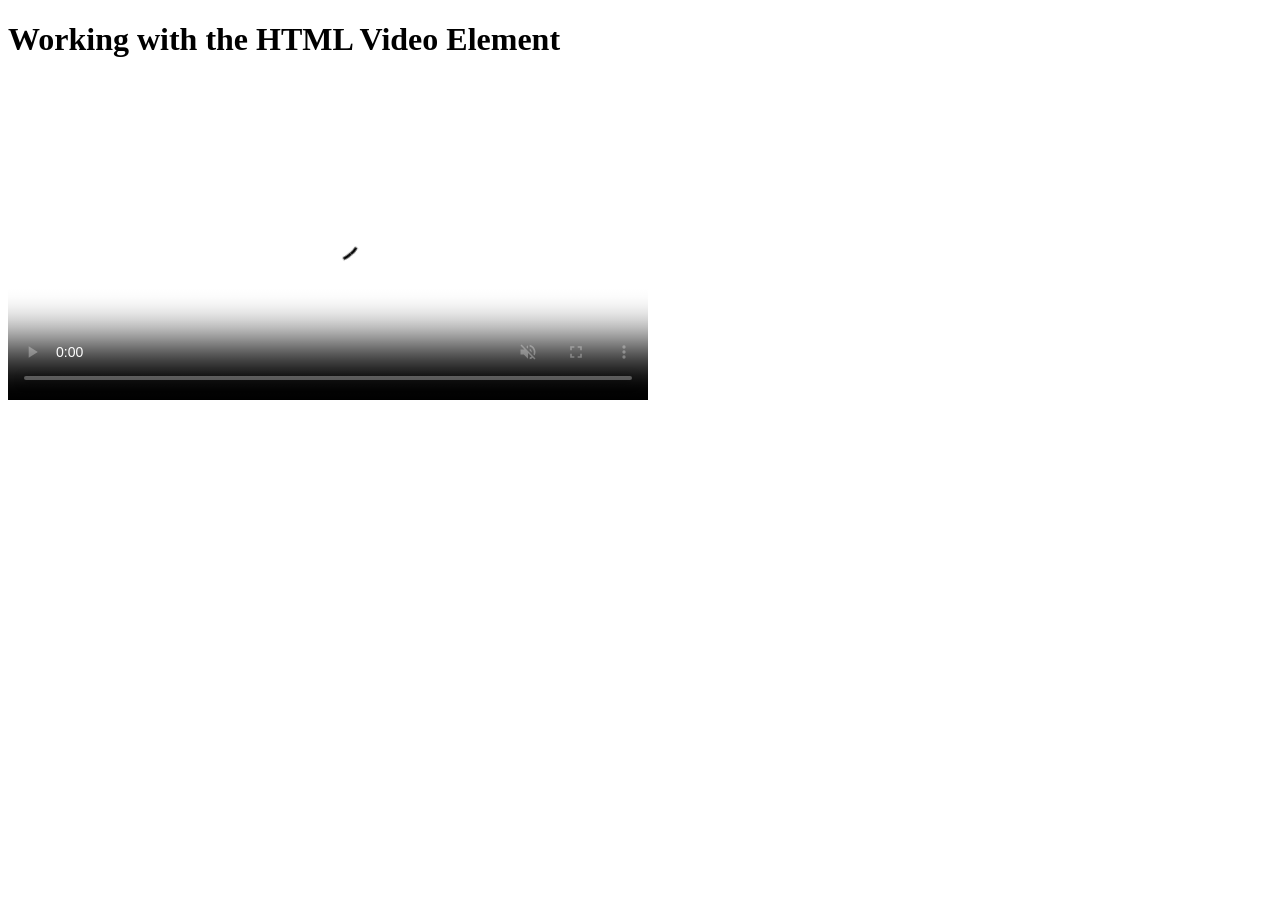
<file: htmlcourse/tocador/index.html>
<!DOCTYPE html>
<html lang="en">
<head>
    <meta charset="UTF-8">
    <meta name="viewport" content="width=device-width, initial-scale=1.0">
    <title>Working with the HTML Video Element</title>
</head>
  <body>
    <h1>Working with the HTML Video Element</h1>
    <video width="640" loop controls muted poster="https://cdn.freecodecamp.org/curriculum/labs/past-event2.jpg">
        <source src="https://cdn.freecodecamp.org/curriculum/labs/what-is-the-map-method-and-how-does-it-work.mp4" type="video/mp4"/>
        <source src="https://cdn.freecodecamp.org/curriculum/labs/mapmethod.webm" type="video/webm">
        <source src="https://cdn.freecodecamp.org/curriculum/labs/mapmethod.ogg" type="video/ogg">
    </video>
  </body>
</html>
</file>
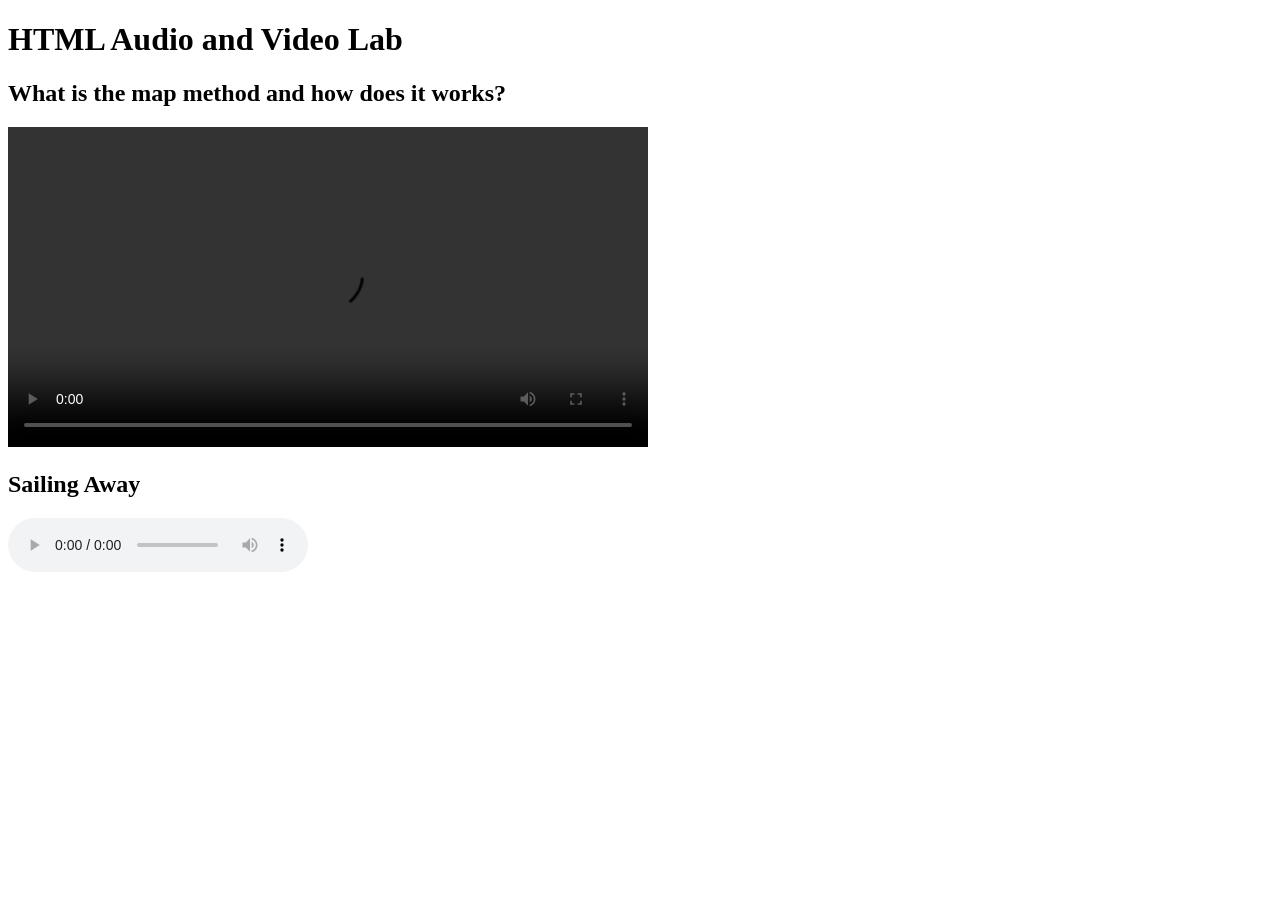
<file: htmlcourse/tocador/Project/index.html>
<!DOCTYPE html>
<html lang="en">
<head>
    <meta charset="UTF-8">
    <meta name="viewport" content="width=device-width, initial-scale=1.0">
    <title>HTML Audio and Video Lab</title>
</head>
<body>
    <h1>HTML Audio and Video Lab</h1>
    <section>
        <h2>What is the map method and how does it works?</h2>
        <video width="640" controls >
            <source src="https://cdn.freecodecamp.org/curriculum/labs/what-is-the-map-method-and-how-does-it-work.mp4" type="video/mp4"/>
        </video>
    </section>
    <section>
        <h2>Sailing Away</h2>
        <audio src="https://cdn.freecodecamp.org/curriculum/js-music-player/sailing-away.mp3" type="audio/mp3" loop controls></audio>
    </section>
</body>
</html>
</file>
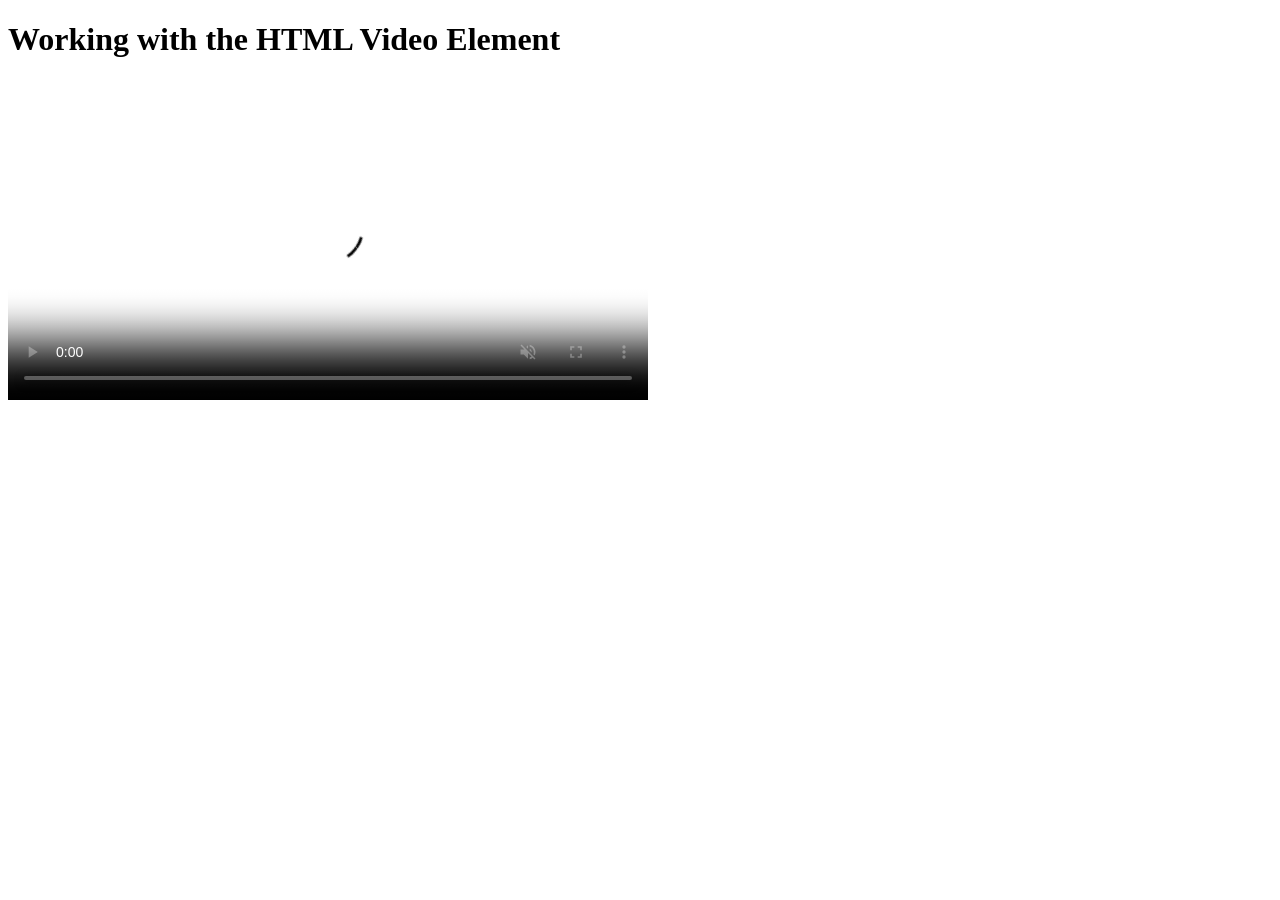
<file: htmlcourse/tocador/test/index.html>
<!DOCTYPE html>
<html lang="en">
<head>
    <meta charset="UTF-8">
    <meta name="viewport" content="width=device-width, initial-scale=1.0">
    <title>Working with the HTML Video Element</title>
</head>
  <body>
    <h1>Working with the HTML Video Element</h1>
    <video width="640" loop controls muted poster="https://cdn.freecodecamp.org/curriculum/labs/past-event2.jpg">
        <source src="https://cdn.freecodecamp.org/curriculum/labs/what-is-the-map-method-and-how-does-it-work.mp4" type="video/mp4"/>
        <source src="https://cdn.freecodecamp.org/curriculum/labs/mapmethod.webm" type="video/webm">
        <source src="https://cdn.freecodecamp.org/curriculum/labs/mapmethod.ogg" type="video/ogg">
        <source src="https://cdn.freecodecamp.org/curriculum/labs/mapmethod.mov" type="video/quicktime">
    </video>
  </body>
</html>
</file>
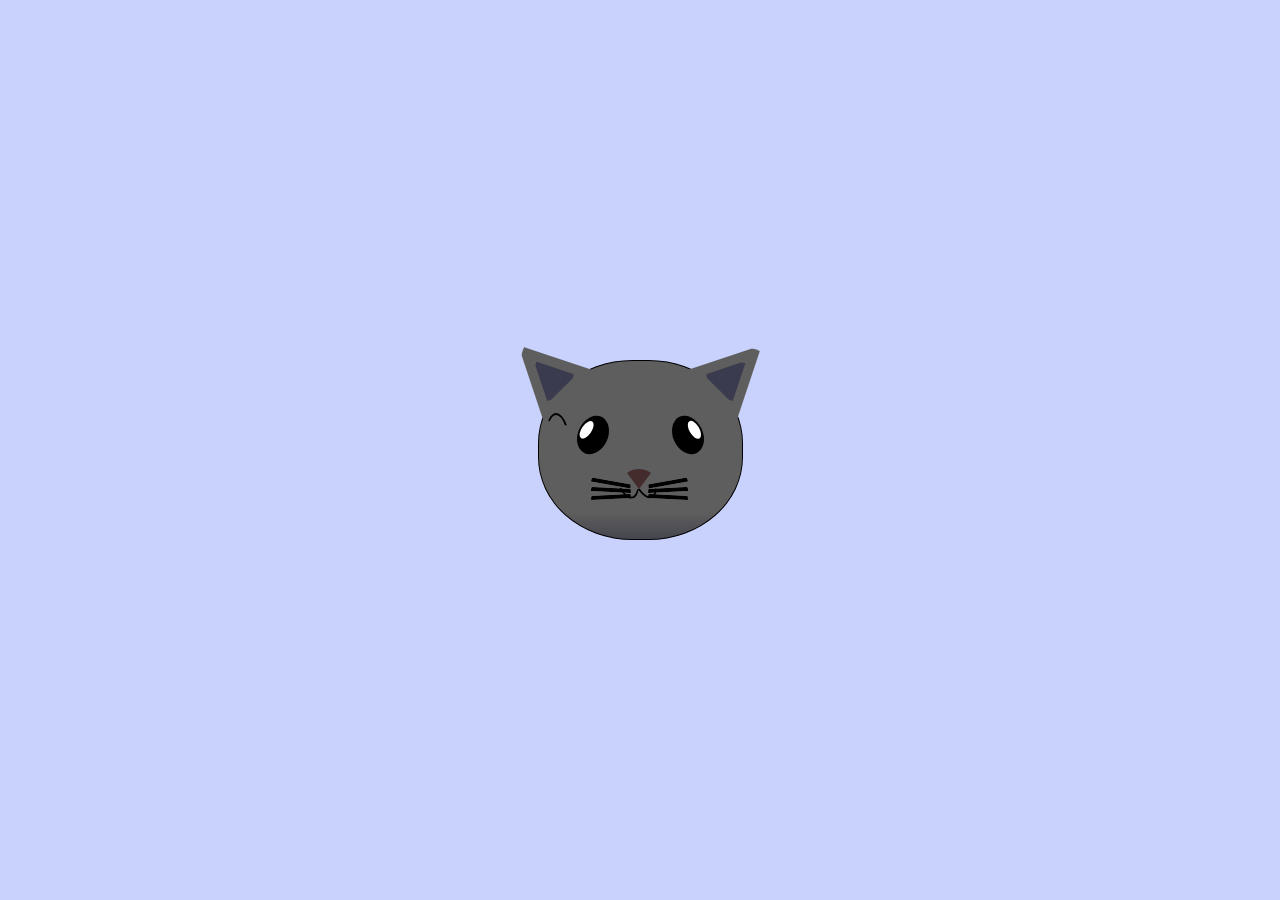
<file: htmlcourse/Cat/fCC Cat Painting.html>
<!DOCTYPE html>
<html lang="en">
<head>
    <meta charset="utf-8">
    <meta name="viewport" content="width=device-width, initial-scale=1">
    <title>fCC Cat Painting</title>
    <link rel="stylesheet" href="./styles.css">
</head>
<body>
    <main>
        <div class="cat-head">
            <div class="cat-ears">
                <div class="cat-left-ear">
                    <div class="cat-left-inner-ear"></div>
                </div>
                <div class="cat-right-ear">
                    <div class="cat-right-inner-ear"></div>
                </div>
            </div>
            <div class="cat-eyes">
                <div class="cat-left-eye">
                    <div class="cat-left-inner-eye"></div>
                </div>
                <div class="cat-right-eye">
                    <div class="cat-right-inner-eye"></div>
                </div>
              </div>
              <div class="cat-nose"></div>
              <div class="cat-mouth">
                <div class="cat-mouth-line-left"></div>
                <div class="cat-mouth-line-right"</div>
              </div>
              <div class="cat-whiskers">
                <div class="cat-whiskers-left">
                    <div class="cat-whisker-left-top"></div>
                    <div class="cat-whisker-left-middle"></div>
                    <div class="cat-whisker-left-bottom"></div>
                </div>
                <div class="cat-whiskers-right">
                    <div class="cat-whisker-right-top"></div>
                    <div class="cat-whisker-right-middle"></div>
                    <div class="cat-whisker-right-bottom"></div>
                </div>
              </div>
        </div>
    </main>
</body>
</html>
</file>
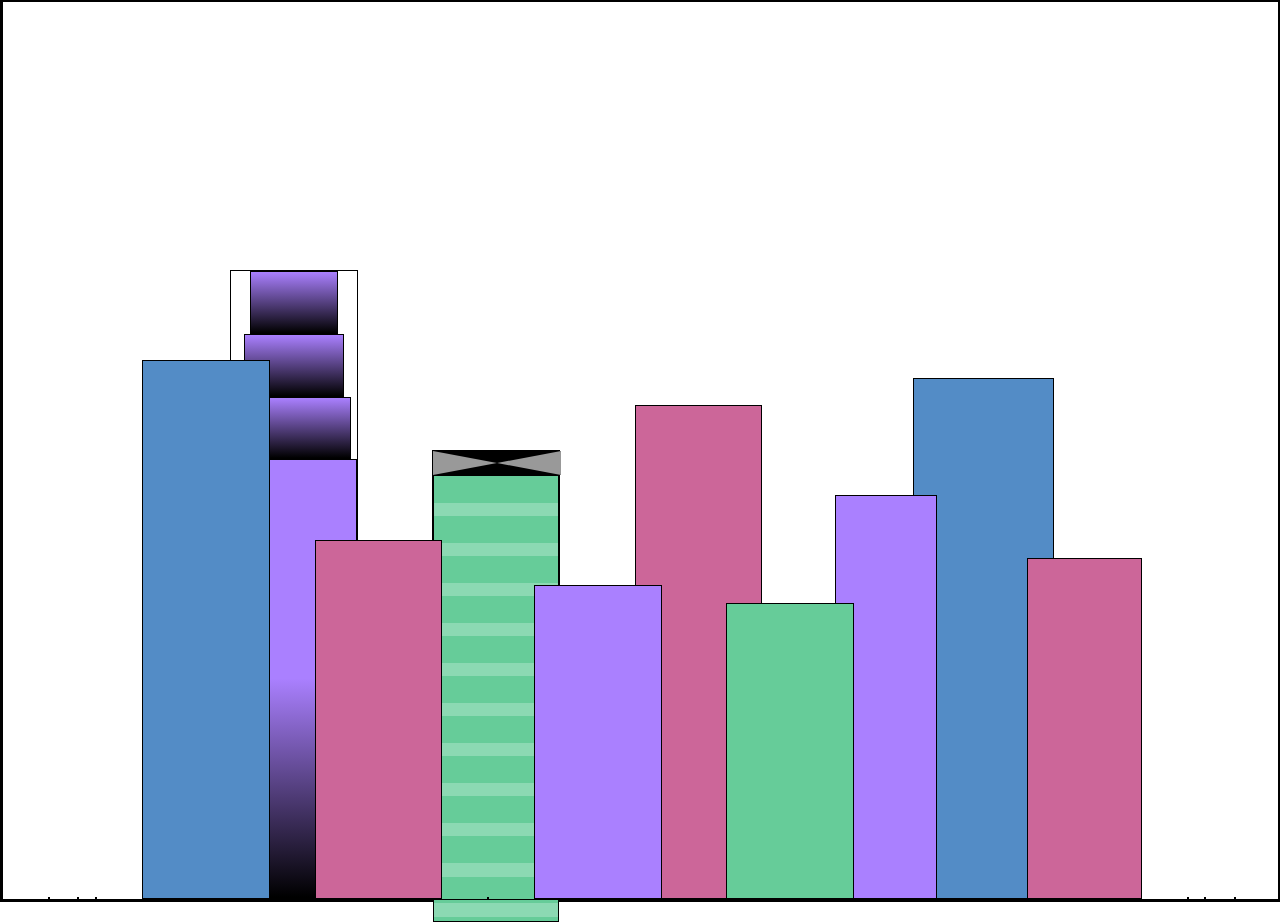
<file: htmlcourse/City/City.html>
<!DOCTYPE html>
<html lang="eng">
    <head>
        <meta charset="UTF-8">
        <title>City Skyline</title>
        <link rel="stylesheet" href="./styles.css">
    </head>
    <body>
        <div class="background-buildings">
            <div></div>
            <div></div>
            <div class="bb1">
                <div class="bb1a bb1-window"></div>
                <div class="bb1b bb1-window"></div>
                <div class="bb1c bb1-window"></div>
                <div class="bb1d"></div>
            </div>
            <div class="bb2">
                <div class="bb2a"></div>
                <div class="bb2b"></div>
            </div>
            <div class="bb3"></div>
            <div></div>
            <div class="bb4"></div>
            <div></div>
            <div></div>
        </div>
        <div class="foreground-buildings">
            <div></div>
            <div></div>
            <div class="fb1"></div>
            <div class="fb2"></div>
            <div></div>
            <div class="fb3"></div>
            <div class="fb4"></div>
            <div class="fb5"></div>
            <div class="fb6"></div>
            <div></div>
            <div></div>
        </div>
    </body>
</html>
</file>
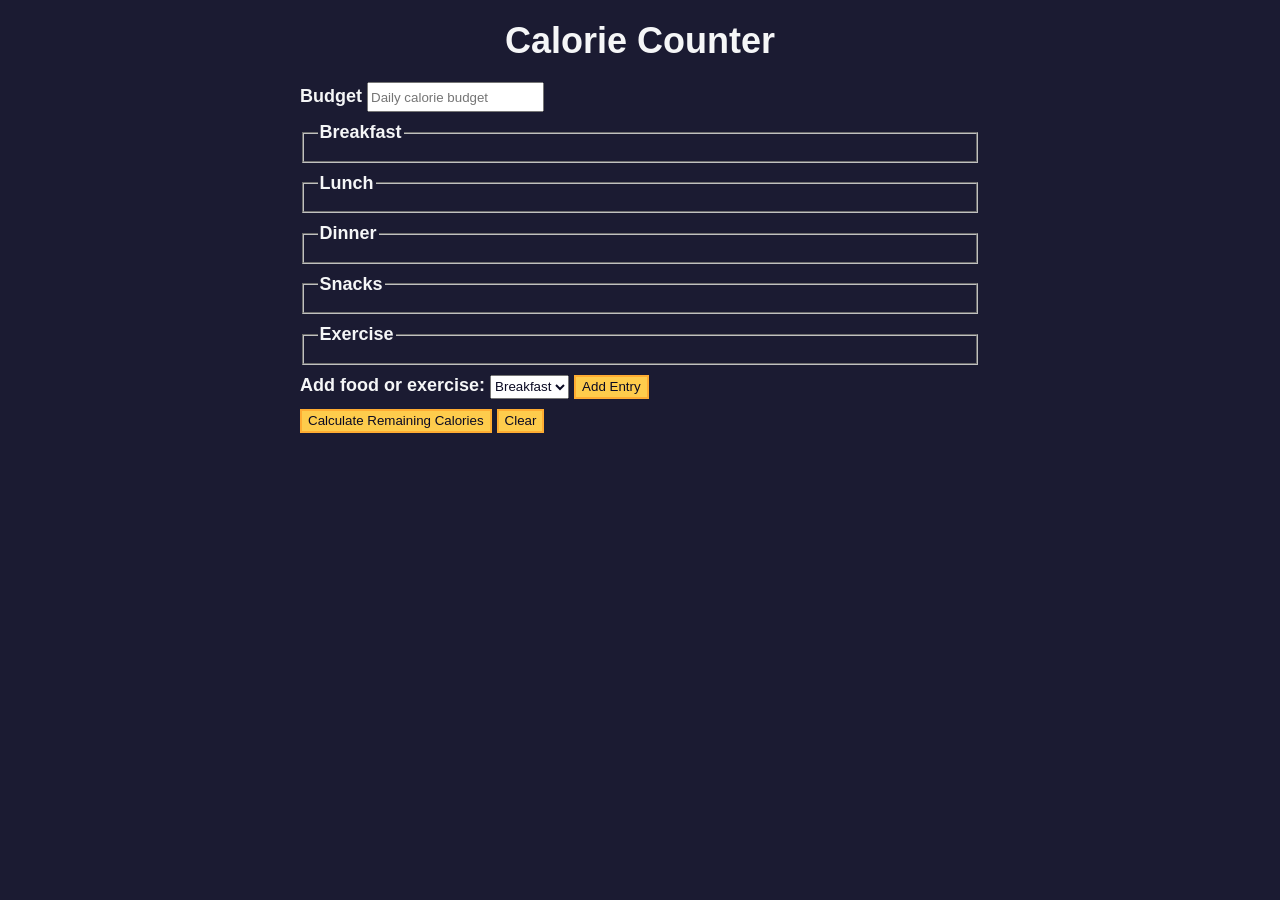
<file: javascriptcourse/Calorie Counter/Calorie Counter.html>
<!DOCTYPE html>
<html lang="en">
  <head>
    <meta charset="utf-8" />
    <meta name="viewport" content="width=device-width, initial-scale=1.0" />
    <link rel="stylesheet" href="styles.css" />
    <title>Calorie Counter</title>
  </head>
  <body>
    <main>
      <h1>Calorie Counter</h1>
      <div class="container">
        <form id="calorie-counter">
          <label for="budget">Budget</label>
          <input
            type="number"
            min="0"
            id="budget"
            placeholder="Daily calorie budget"
            required
          />
          <fieldset id="breakfast">
            <legend>Breakfast</legend>
            <div class="input-container"></div>
          </fieldset>
          <fieldset id="lunch">
            <legend>Lunch</legend>
            <div class="input-container"></div>
          </fieldset>
          <fieldset id="dinner">
            <legend>Dinner</legend>
            <div class="input-container"></div>
          </fieldset>
          <fieldset id="snacks">
            <legend>Snacks</legend>
            <div class="input-container"></div>
          </fieldset>
          <fieldset id="exercise">
            <legend>Exercise</legend>
            <div class="input-container"></div>
          </fieldset>
          <div class="controls">
            <span>
              <label for="entry-dropdown">Add food or exercise:</label>
              <select id="entry-dropdown" name="options">
                <option value="breakfast" selected>Breakfast</option>
                <option value="lunch">Lunch</option>
                <option value="dinner">Dinner</option>
                <option value="snacks">Snacks</option>
                <option value="exercise">Exercise</option>
              </select>
              <button type="button" id="add-entry">Add Entry</button>
            </span>
          </div>
          <div>
            <button type="submit">
              Calculate Remaining Calories
            </button>
            <button type="button" id="clear">Clear</button>
          </div>
        </form>
        <div id="output" class="output hide"></div>
      </div>
    </main>
<script src="./script.js"></script>
</file>
<file: htmlcourse/Cat/styles.css>
*{
    box-sizing: border-box;
}

body{
    background-color: #c9d2fc;
}

.cat-head{
    position: absolute;
    right: 0;
    left: 0;
    top: 0;
    bottom: 0;
    margin: auto;
    width: 205px;
    height: 180px;
    border: 1px solid #000;
    border-radius: 46%;
    background: linear-gradient(#5e5e5e 85%,#45454f 100%);
}

.cat-left-ear{
    position: absolute;
    top: -26px;
    left: -31px;
    border-left: 35px solid transparent;
    border-right: 35px solid transparent;
    border-bottom: 70px solid #5e5e5e;
    border-top-left-radius: 90px;
    border-top-right-radius: 10px;
    transform: rotate(-45deg);
    z-index: 1;
  }

  .cat-right-ear{
    position: absolute;
    top: -26px;
    left: 163px;
    border-left: 35px solid transparent;
    border-right: 35px solid transparent;
    border-bottom: 70px solid #5e5e5e;
    border-top-left-radius: 90px;
    border-top-right-radius: 10px;
    transform: rotate(45deg);
    z-index: 1;
  }

  .cat-left-inner-ear{
    position: absolute;
    top: 22px;
    left: -20px;
    border-left: 20px solid transparent;
    border-right: 20px solid transparent;
    border-bottom: 40px solid #3b3b4f;
    border-bottom-left-radius: 40%;
    border-bottom-right-radius: 40%;
    border-top-left-radius: 90px;
    border-top-right-radius: 10px;
  }

  .cat-right-inner-ear{
    position: absolute;
    top: 22px;
    left: -20px;
    border-left: 20px solid transparent;
    border-right: 20px solid transparent;
    border-bottom: 40px solid #3b3b4f;
    border-top-left-radius: 90px;
    border-top-right-radius: 10px;
    border-bottom-right-radius: 40%;
    border-bottom-left-radius: 40%;
  }

  .cat-left-eye{
    position: absolute;
    top: 54px;
    left: 39px;
    border-radius: 60%;
    transform: rotate(25deg);
    width: 30px;
    height: 40px;
    background-color: #000;
  }

  .cat-right-eye{
    position: absolute;
    top: 54px;
    left: 134px;
    border-radius: 60%;
    transform: rotate(-25deg);
    width: 30px;
    height: 40px;
    background-color: #000;
  }

  .cat-left-inner-eye{
    position: absolute;
    top: 8px;
    left: 2px;
    border-radius: 60%;
    transform: rotate(10deg);
    width: 10px;
    height: 20px;
    background-color: #fff;
  }

  .cat-right-inner-eye{
    position: absolute;
    top: 8px;
    left: 18px;
    border-radius: 60%;
    transform: rotate(-5deg);
    width: 10px;
    height: 20px;
    background-color: #fff;
  }

  .cat-nose{
    position: absolute;
    top: 108px;
    left: 85px;
    border-radius: 50%;
    transform: rotate(180deg);
    border-left: 15px solid transparent;
    border-right: 15px solid transparent;
    border-bottom: 20px solid #442c2c;
  }

  .cat-mouth div{
    width: 30px;
    height: 50px;
    border: 2px solid #000;
    border-color: black transparent transparent transparent;
    border-radius: 190%/190px 150px 0 0;
  }

  .cat-mouth-line-left{
    position: absolute;
    transform: rotate(170deg);
    top: 88px;
    left: 74px;
  }

  .cat-mouth-line-right{
    position: absolute;
    transform: rotate(165deg);
    top: 88px;
    left: 91px;
  }

  .cat-whiskers-left div{
    width: 40px;
    height: 1px;
    background-color: #000;
  }

  .cat-whiskers-right div{
    width: 40px;
    height: 1px;
    background-color: #000;
  }

  .cat-whisker-left-top{
    position: absolute;
    top: 120px;
    left: 52px;
    transform: rotate(10deg);
  }

  .cat-whisker-left-middle {
    position: absolute;
    top: 127px;
    left: 52px;
    transform: rotate(3deg);
  }

  .cat-whisker-left-bottom{
    position: absolute;
    top: 134px;
    left: 52px;
    transform: rotate(-3deg);
  }

  .cat-whisker-right-top{
    position: absolute;
    top: 120px;
    left: 109px;
    transform: rotate(-10deg);
  }

  .cat-whisker-right-middle{
    position: absolute;
    top: 127px;
    left: 109px;
    transform: rotate(-3deg);
  }

  .cat-whisker-right-bottom{
    position: absolute;
    top: 134px;
    left: 109px;
    transform: rotate(3deg);
  }
</file>
<file: htmlcourse/City/styles.css>
:root{
    --building-color1: #aa80ff;
    --building-color2: #66cc99;
    --building-color3: #cc6699;
    --building-color4: #538cc6;
    --window-color1: black;
    --window-color2: #8cd9b3;
}

*{
    border: 1px solid black;
    box-sizing: border-box;
  }

  body{
    height: 100vh;
    margin: 0;
    overflow: hidden;
  }

  .background-buildings, .foreground-buildings{
    width: 100%;
    height: 100%;
    align-items: flex-end;
    display: flex;
    justify-content: space-evenly;
    position: absolute;
    top: 0;   
  }

  /*BACKGROUND BUILDINGS - "bb" stands for "background building"*/
  
  .bb1{
    width: 10%;
    height: 70%;
    display: flex;
    flex-direction: column;
    align-items: center;
  }

  .bb1-window{
    width: 70%;
    height: 10%;
    background: linear-gradient(
        var(--building-color1),
        var(--window-color1)
      );
  }

  .bb1a{
    width: 70%;
    }


  .bb1b{
    width: 80%;
  }

  .bb1c{
    width: 90%;
    }

  .bb1d{
    width: 100%;
    height: 70%;
    background: linear-gradient(var(--building-color1) 50%,var(--window-color1));
  }

  .bb2{
    width: 10%;
    height: 50%;
  }

  .bb2a{
    margin: auto;
    border-top: 1vw solid #000;
    border-bottom: 1vw solid #000;
    border-left: 5vw solid #999;
    border-right: 5vw solid #999;
  }

  .bb2b{
    width: 100%;
    height: 100%;
    background: repeating-linear-gradient(var(--building-color2) 0%,var(--building-color2) 6%,var(--window-color2)6%,var(--window-color2)9%);
  }
  
  .bb3{
    width: 10%;
    height: 55%;
    background-color: var(--building-color3);
  }
  
  .bb4{
    width: 11%;
    height: 58%;
    background-color: var(--building-color4);
  }

/*FOREGROUND BUILDINGS - "fb" stands for "foreground building"*/

  .fb1{
    width: 10%;
    height: 60%;
    background-color: var(--building-color4);
  }
  .fb2{
    width: 10%;
    height: 40%;
    background-color: var(--building-color3);
  }
  .fb3{
    width: 10%;
    height: 35%;
    background-color: var(--building-color1);
  }
  .fb4{
    width: 8%;
    height: 45%;
    background-color: var(--building-color1);
    position: relative;
    left: 10%;
  }
  .fb5{
    width: 10%;
    height: 33%;
    background-color: var(--building-color2);
    position: relative;
    right: 10%;
  }
  .fb6{
    width: 9%;
    height: 38%;
    background-color: var(--building-color3);
  }
</file>
<file: javascriptcourse/Calorie Counter/styles.css>
:root {
    --light-grey: #f5f6f7;
    --dark-blue: #0a0a23;
    --fcc-blue: #1b1b32;
    --light-yellow: #fecc4c;
    --dark-yellow: #feac32;
    --light-pink: #ffadad;
    --dark-red: #850000;
    --light-green: #acd157;
  }
  
  body {
    font-family: "Lato", Helvetica, Arial, sans-serif;
    font-size: 18px;
    background-color: var(--fcc-blue);
    color: var(--light-grey);
  }
  
  h1 {
    text-align: center;
  }
  
  .container {
    width: 90%;
    max-width: 680px;
  }
  
  h1,
  .container,
  .output {
    margin: 20px auto;
  }
  
  label,
  legend {
    font-weight: bold;
  }
  
  .input-container {
    display: flex;
    flex-direction: column;
  }
  
  button {
    cursor: pointer;
    text-decoration: none;
    background-color: var(--light-yellow);
    border: 2px solid var(--dark-yellow);
  }
  
  button,
  input,
  select {
    min-height: 24px;
    color: var(--dark-blue);
  }
  
  fieldset,
  label,
  button,
  input,
  select {
    margin-bottom: 10px;
  }
  
  .output {
    border: 2px solid var(--light-grey);
    padding: 10px;
    text-align: center;
  }
  
  .hide {
    display: none;
  }
  
  .output span {
    font-weight: bold;
    font-size: 1.2em;
  }
  
  .surplus {
    color: var(--light-pink);
  }
  
  .deficit {
    color: var(--light-green);
  }
</file>
